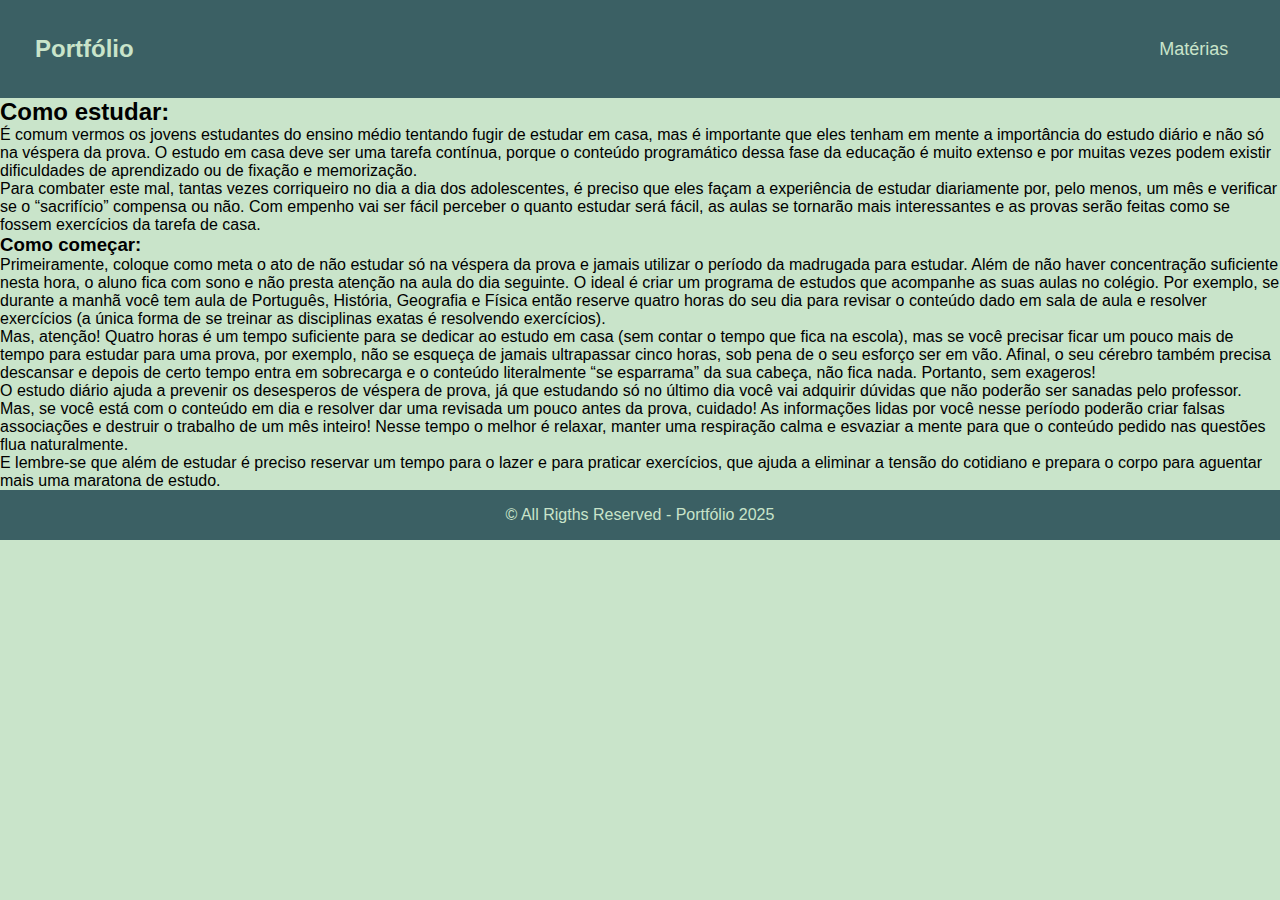
<file: index.html>
<!DOCTYPE html>
<html lang="pt-br">
<head>
    <meta charset="UTF-8">
    <meta name="viewport" content="width=device-width, initial-scale=1.0">
    <title>Portfólio</title>
    <link rel="stylesheet" href="style.css">
</head>

<body>

<header>
    <div class="logo">
        <h1>Portfólio</h1>
    </div>
        <div class="menu">
            <input type="checkbox" id="menu-toggle">
            <label for="menu-toggle" class="botao-disciplinas">Matérias</label>
            <div class="vertical">
                <a href="matematica.html">Matemática</a>
                <a href="fisica.html">Física</a>
                <a href="quimica.html">Química</a>
            </div>
        </div>
    </div>
</header>

<div>
    <h2>Como estudar:</h2>
    <p>É comum vermos os jovens estudantes do ensino médio tentando fugir de estudar em casa, mas é importante que eles tenham em mente a importância do estudo diário e não só na véspera da prova. O estudo em casa deve ser uma tarefa contínua, porque o conteúdo programático dessa fase da educação é muito extenso e por muitas vezes podem existir dificuldades de aprendizado ou de fixação e memorização.</p>
    <p>Para combater este mal, tantas vezes corriqueiro no dia a dia dos adolescentes, é preciso que eles façam a experiência de estudar diariamente por, pelo menos, um mês e verificar se o “sacrifício” compensa ou não. Com empenho vai ser fácil perceber o quanto estudar será fácil, as aulas se tornarão mais interessantes e as provas serão feitas como se fossem exercícios da tarefa de casa.</p>
    
    <h3>Como começar:</h3>
    <p>Primeiramente, coloque como meta o ato de não estudar só na véspera da prova e jamais utilizar o período da madrugada para estudar. Além de não haver concentração suficiente nesta hora, o aluno fica com sono e não presta atenção na aula do dia seguinte. O ideal é criar um programa de estudos que acompanhe as suas aulas no colégio. Por exemplo, se durante a manhã você tem aula de Português, História, Geografia e Física então reserve quatro horas do seu dia para revisar o conteúdo dado em sala de aula e resolver exercícios (a única forma de se treinar as disciplinas exatas é resolvendo exercícios).</p>
    <p>Mas, atenção! Quatro horas é um tempo suficiente para se dedicar ao estudo em casa (sem contar o tempo que fica na escola), mas se você precisar ficar um pouco mais de tempo para estudar para uma prova, por exemplo, não se esqueça de jamais ultrapassar cinco horas, sob pena de o seu esforço ser em vão. Afinal, o seu cérebro também precisa descansar e depois de certo tempo entra em sobrecarga e o conteúdo literalmente “se esparrama” da sua cabeça, não fica nada. Portanto, sem exageros!</p>
    <p>O estudo diário ajuda a prevenir os desesperos de véspera de prova, já que estudando só no último dia você vai adquirir dúvidas que não poderão ser sanadas pelo professor. Mas, se você está com o conteúdo em dia e resolver dar uma revisada um pouco antes da prova, cuidado! As informações lidas por você nesse período poderão criar falsas associações e destruir o trabalho de um mês inteiro! Nesse tempo o melhor é relaxar, manter uma respiração calma e esvaziar a mente para que o conteúdo pedido nas questões flua naturalmente.</p>
    <p>E lembre-se que além de estudar é preciso reservar um tempo para o lazer e para praticar exercícios, que ajuda a eliminar a tensão do cotidiano e prepara o corpo para aguentar mais uma maratona de estudo.</p>
</div>

<footer>
    <p> © All Rigths Reserved - Portfólio 2025</p>
</footer>

</body>
</html>
</file>
<file: style.css>
* {
    margin: 0;
    padding: 0;
    box-sizing: border-box;
}

:root {
    --cor-header: #3b6064;
    --cor-fundo: #c9e4ca;
    --botao: #55828b;
    --sla:#87bba2;
}

body {
    font-family: Arial, sans-serif;
    background-color: var(--cor-fundo);
}

header {
    display: flex;
    justify-content: space-between;
    width: 100%;
    align-items: center;
    padding: 35px;
    background-color: var(--cor-header);
    color: var(--cor-fundo);
    position: relative;
}

.logo h1 {
    font-size: 24px;
}

.menu {
    position: relative;
    margin-left: 20px;
}

.botao-disciplinas {
    cursor: pointer;
    font-size: 18px;
    background: none;
    border: none;
    padding: 1.05rem 1.05rem;
    color: var(--cor-fundo);
}

.vertical {
    display: none;
    position: absolute;
    background-color: var(--botao);
    box-shadow: 0 2px 5px;
    min-width: 190px;
    z-index: 1;
    left: 1rem;
    top: 100%;
}

.vertical a {
    color: var(--cor-fundo);
    padding: 0.75rem 1rem;
    text-decoration: none;
    font-size: 18px;
    display: block;
    text-align: center;
}

.vertical a:hover {
    background-color: var(--sla);
}

#menu-toggle:checked ~ .vertical {
    display: block;
}

#menu-toggle:checked + .botao-disciplinas {
    background-color: var(--cor-header);
}

#menu-toggle {
    display: none;
}

footer {
    background-color: var(--cor-header);
    text-align: center;
    padding: 1rem 0;
}

footer p {
    margin-bottom: 0px;
    font-family: "Montserrat", sans-serif;
    color: var(--cor-fundo);
}
</file>
